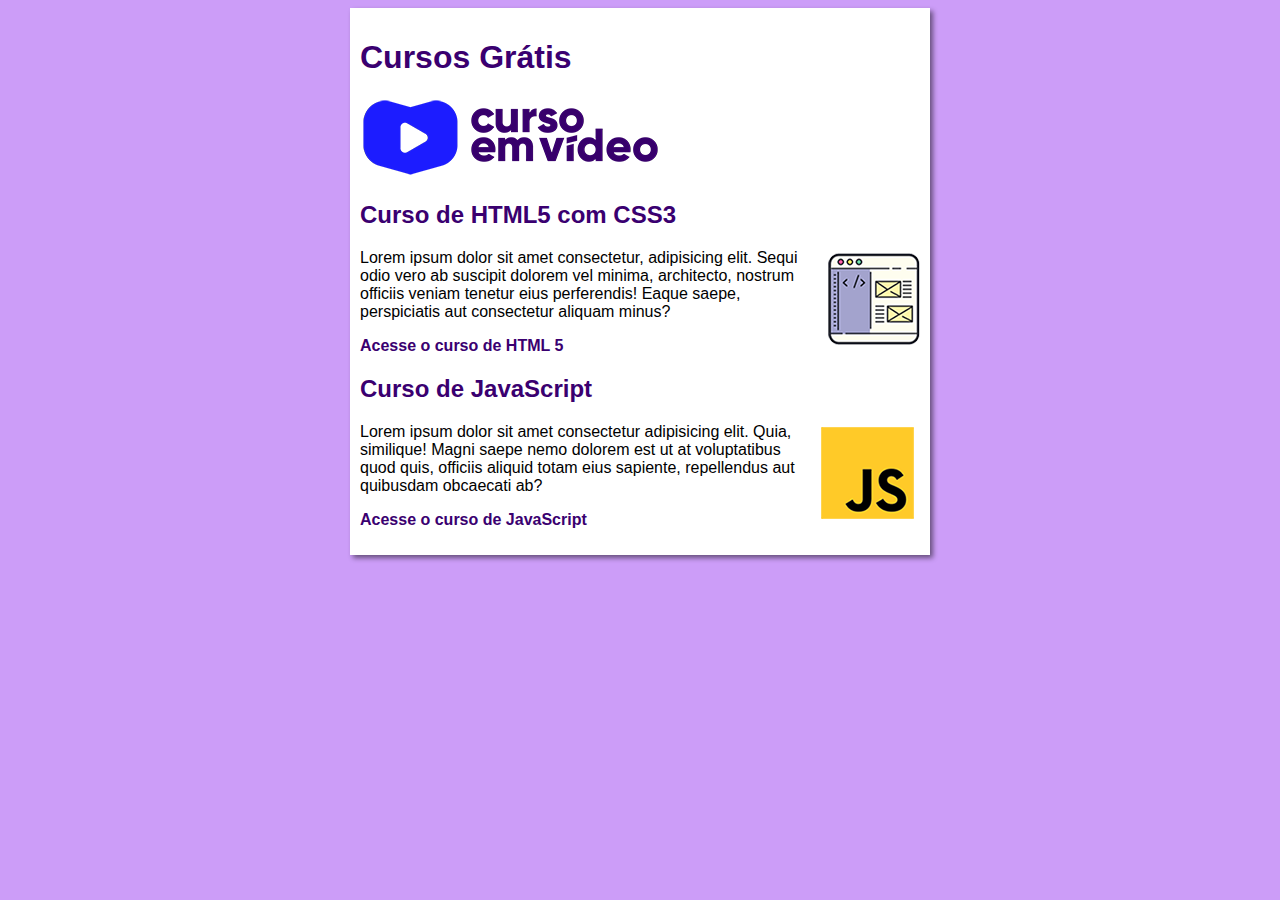
<file: index.html>
<!DOCTYPE html>
<html lang="pt-br">
<head>
    <meta charset="UTF-8">
    <meta http-equiv="X-UA-Compatible" content="IE=edge">
    <meta name="viewport" content="width=device-width, initial-scale=1.0">
    <title>Curso em Video</title>
    <link rel="stylesheet" href="estilos/style.css">
</head>
<body>
    <main>
        <header>
            <h1> Cursos Grátis</h1>
            <img  src="imagens/curso-em-video-cor.png" alt="Curso em Vídeo">
        </header>
             <article>
                 <h2>Curso de HTML5 com CSS3</h2>
                 <img class="lado" src="imagens/curso-html-css.png" alt="Curso HTML">
                <p>Lorem ipsum dolor sit amet consectetur, adipisicing elit. Sequi odio vero ab suscipit dolorem vel minima, architecto, nostrum officiis veniam tenetur eius perferendis! Eaque saepe, perspiciatis aut consectetur aliquam minus? </p>
                <p><a href="curso_de_html.html">Acesse o curso de HTML 5</a></p>
            </article>
            <article> 
                <h2>Curso de JavaScript</h2>
                <img class="lado" src="imagens/curso-javascript.png" alt="">
                <p>Lorem ipsum dolor sit amet consectetur adipisicing elit. Quia, similique! Magni saepe nemo dolorem est ut at voluptatibus quod quis, officiis aliquid totam eius sapiente, repellendus aut quibusdam obcaecati ab?</p>
                <p><a href="curso_de_javascript.html">Acesse o curso de JavaScript</a></p>
            </article>
    </main>
    
</body>
</html>
</file>
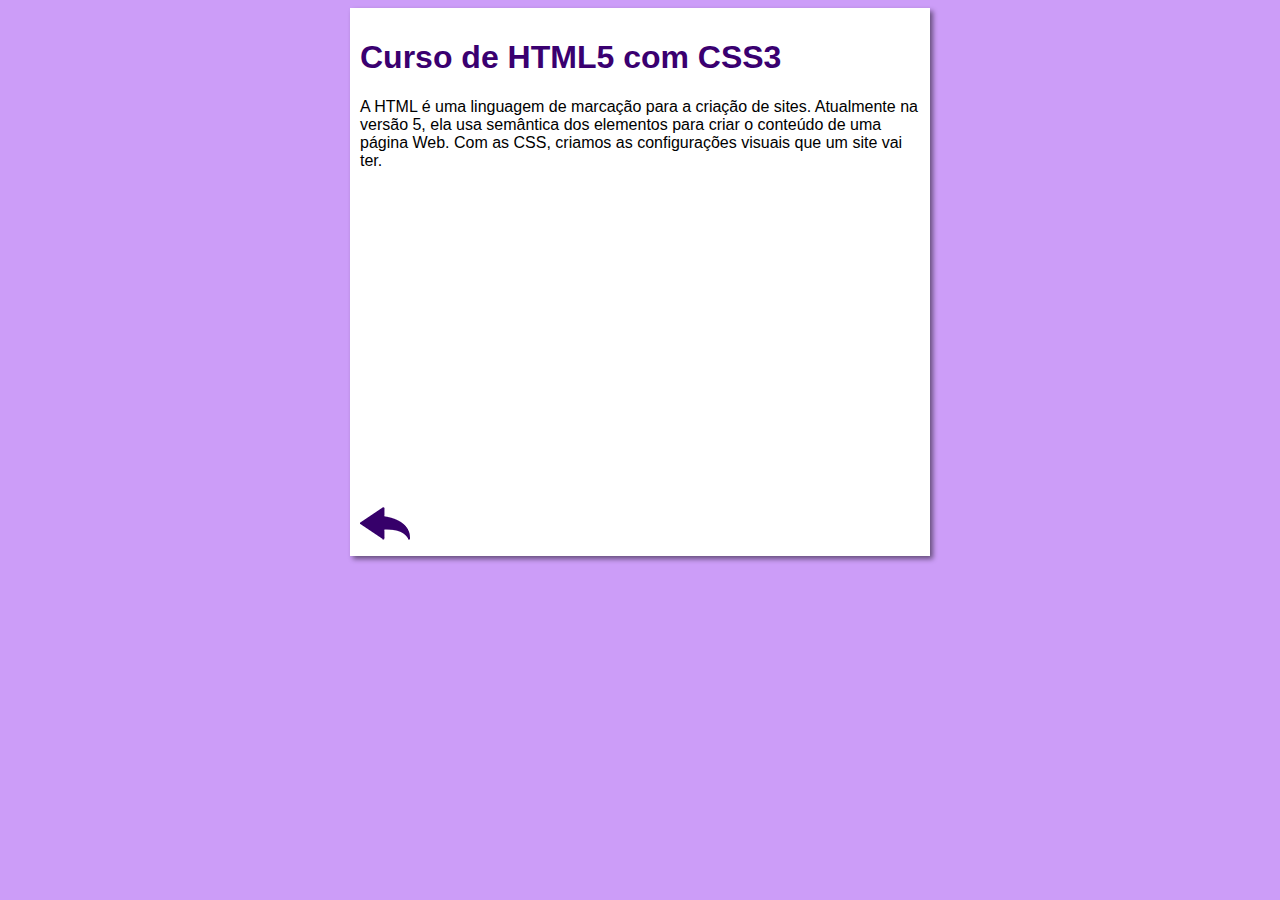
<file: curso_de_html.html>
<!DOCTYPE html>
<html lang="pt-br">
<head>
    <meta charset="UTF-8">
    <meta http-equiv="X-UA-Compatible" content="IE=edge">
    <meta name="viewport" content="width=device-width, initial-scale=1.0">
    <title>Curso em Video</title>
    <link rel="stylesheet" href="estilos/style.css">
</head>
<body>
    <main>
            <article>
                 <h1>Curso de HTML5 com CSS3</h1>
                <p>A HTML é uma linguagem de marcação para a criação de sites. Atualmente na versão 5, ela usa semântica dos elementos para criar o conteúdo de uma página Web. Com as CSS, criamos as configurações visuais que um site vai ter. </p>

                <iframe width="560" height="315" src="https://www.youtube.com/embed/F74GKCLXUWM" title="YouTube video player" frameborder="0" allow="accelerometer; autoplay; clipboard-write; encrypted-media; gyroscope; picture-in-picture" allowfullscreen></iframe>

                <a href="index.html"><img src="imagens/btn-back.png" alt="Voltar"></a>
            </article>
    </main>
    
</body>
</html>
</file>
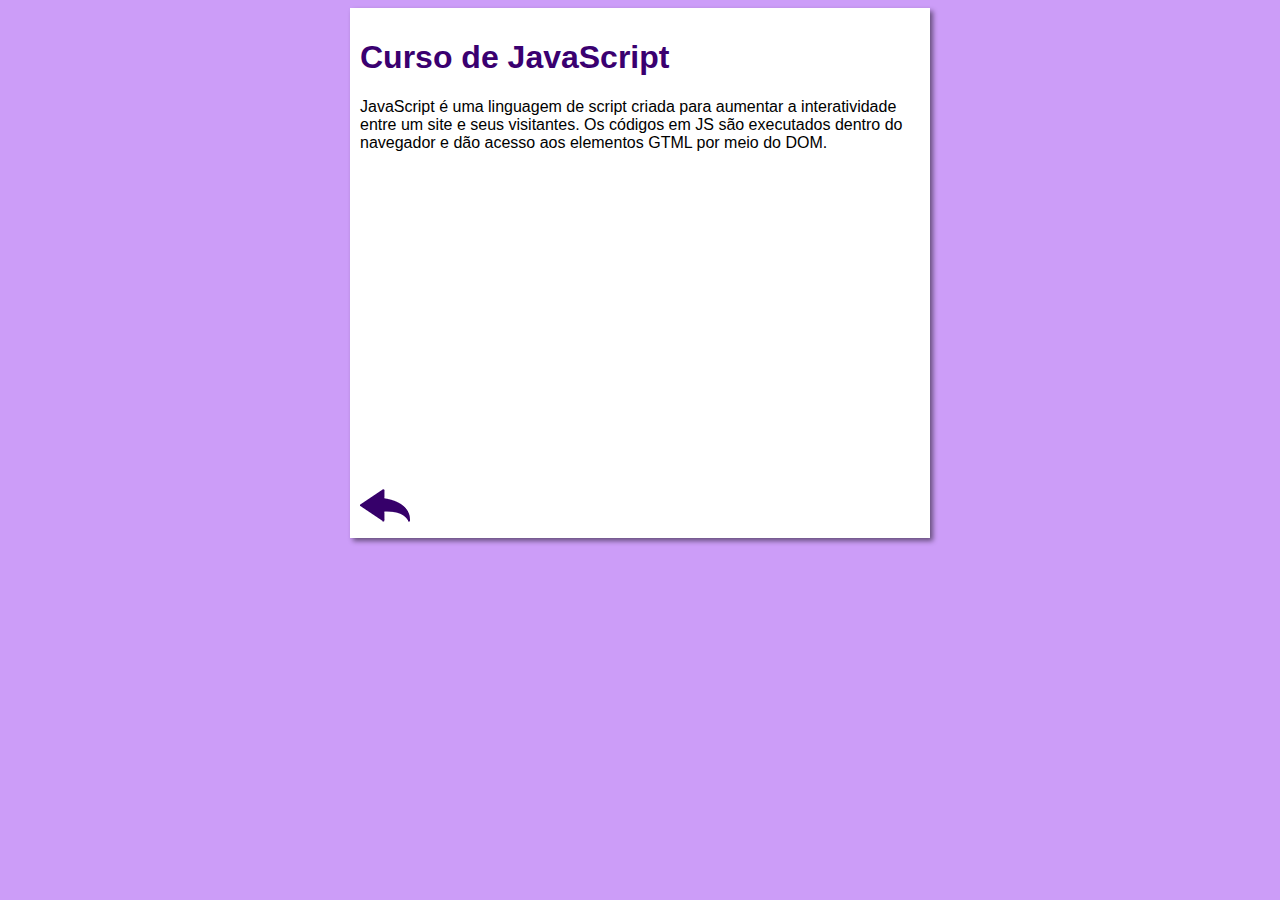
<file: curso_de_javascript.html>
<!DOCTYPE html>
<html lang="pt-br">
<head>
    <meta charset="UTF-8">
    <meta http-equiv="X-UA-Compatible" content="IE=edge">
    <meta name="viewport" content="width=device-width, initial-scale=1.0">
    <title>Curso em Video</title>
    <link rel="stylesheet" href="estilos/style.css">
</head>
<body>
    <main>
            <article> 
                <h1>Curso de JavaScript</h1>
                <p>JavaScript é uma linguagem de script criada para aumentar a interatividade entre um site e seus visitantes. Os códigos em JS são executados dentro do navegador e dão acesso aos elementos GTML por meio do DOM. </p>

                <iframe width="560" height="315" src="https://www.youtube.com/embed/Ptbk2af68e8" title="YouTube video player" frameborder="0" allow="accelerometer; autoplay; clipboard-write; encrypted-media; gyroscope; picture-in-picture" allowfullscreen></iframe>

                <a href="index.html"><img src="imagens/btn-back.png" alt="Voltar"></a>
            </article>
    </main>
    
</body>
</html>
</file>
<file: estilos/style.css>
*{
    font-family: Arial, Helvetica, sans-serif;
    font-size: 16px;
}

body {
    background-color: rgb(204, 157, 248);
}

main {
background-color: white;
width: 560px;
margin: auto;
padding: 10px;
box-shadow: 3px 3px 5px rgba(0, 0, 0, 0.493);
}

h1 {
    font-size: 2.0em ;
    color: rgb(58,0,112);
}

h2{
    font-size: 1.5em;
    color: rgb(58, 0, 112);

}

a {
    text-decoration: none;
    font-weight: bold;
    color:rgb(58, 0, 112)

}

a:hover {
    text-decoration: underline;
    color: rgb(26,26,255);
}

img.lado {
    float: right;
}
</file>
